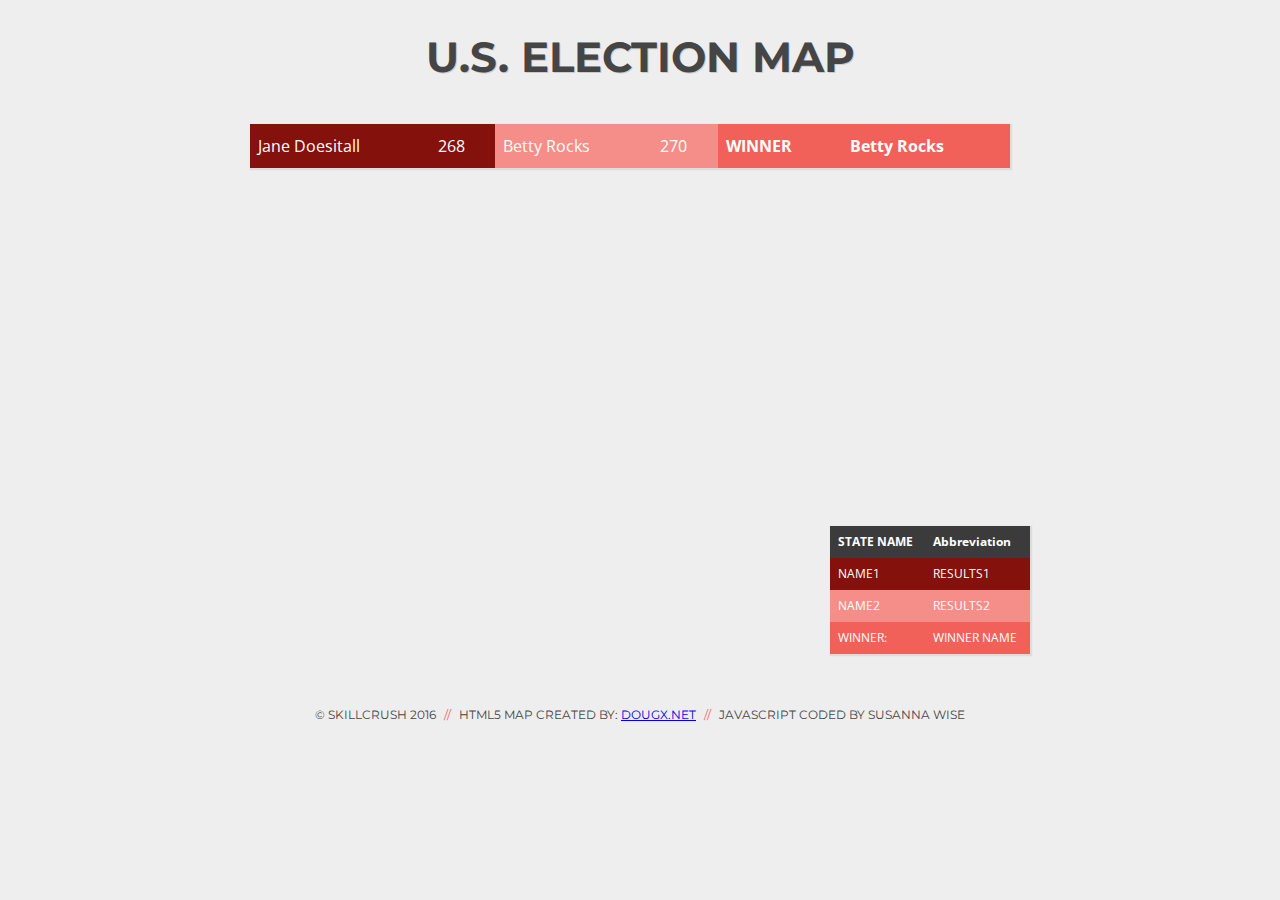
<file: election-map/index.html>
<html>
<head>
  <title>U.S. ELECTION MAP</title>

  <link href='http://fonts.googleapis.com/css?family=Open+Sans:400italic,400,700|Montserrat:400,700' rel='stylesheet' type='text/css'>
  <link href="https://fonts.googleapis.com/css?family=Bitter" rel="stylesheet">
  <link rel="stylesheet" type="text/css" href="style.css">

  <script type="text/javascript" src="https://s3.amazonaws.com/media.skillcrush.com/skillcrush/wp-content/uploads/2016/09/map.js"></script>
  <script src="script.js"></script>
</head>

<body onload="onLoad();" >
<div class="page">
  <header>
    <h1>U.S. ELECTION MAP</h1>
  </header>

  <div class="map-container">

    <canvas id="map_canvas" width="800" height="550" style="position:relative;">
    </canvas>

    <table id='stateResults' style="position:absolute; bottom:10px; right:10px;">
      <theader>
        <tr><th>STATE NAME</th><th>Abbreviation</th></tr>
      </theader>
      <tbody>
        <tr><td class="name-1">NAME1</td><td class="name-1">RESULTS1</td></tr>
        <tr><td class="name-2">NAME2</td><td class="name-2">RESULTS2</td></tr>
        <tr><td class="winner">WINNER:</td><td class="winner">WINNER NAME</td></tr>
      </tbody>
    </table>

    <table id='countryResults' style="position:absolute; top:10px; left:10px;">
      <tbody>
        <tr><td class="name-1">NAME1</td><td class="name-1">RESULTS1</td><td class="name-2">NAME2</td><td class="name-2">RESULTS2</td><th>WINNER</th><th>Name</th></tr>
      </tbody>
    </table>

  </div>
  <br clear="all">
  <footer>
    <p>&copy; Skillcrush 2016  <span>//</span>  HTML5 Map Created By: <a href="http://dougx.net/map/usmap.html" target="_blank">DougX.net</a> <span>//</span> JavaScript coded by Susanna Wise</p>
  </footer>

  <script type="text/javascript" src="script.js"></script>
</div>
</body>
</html>
</file>
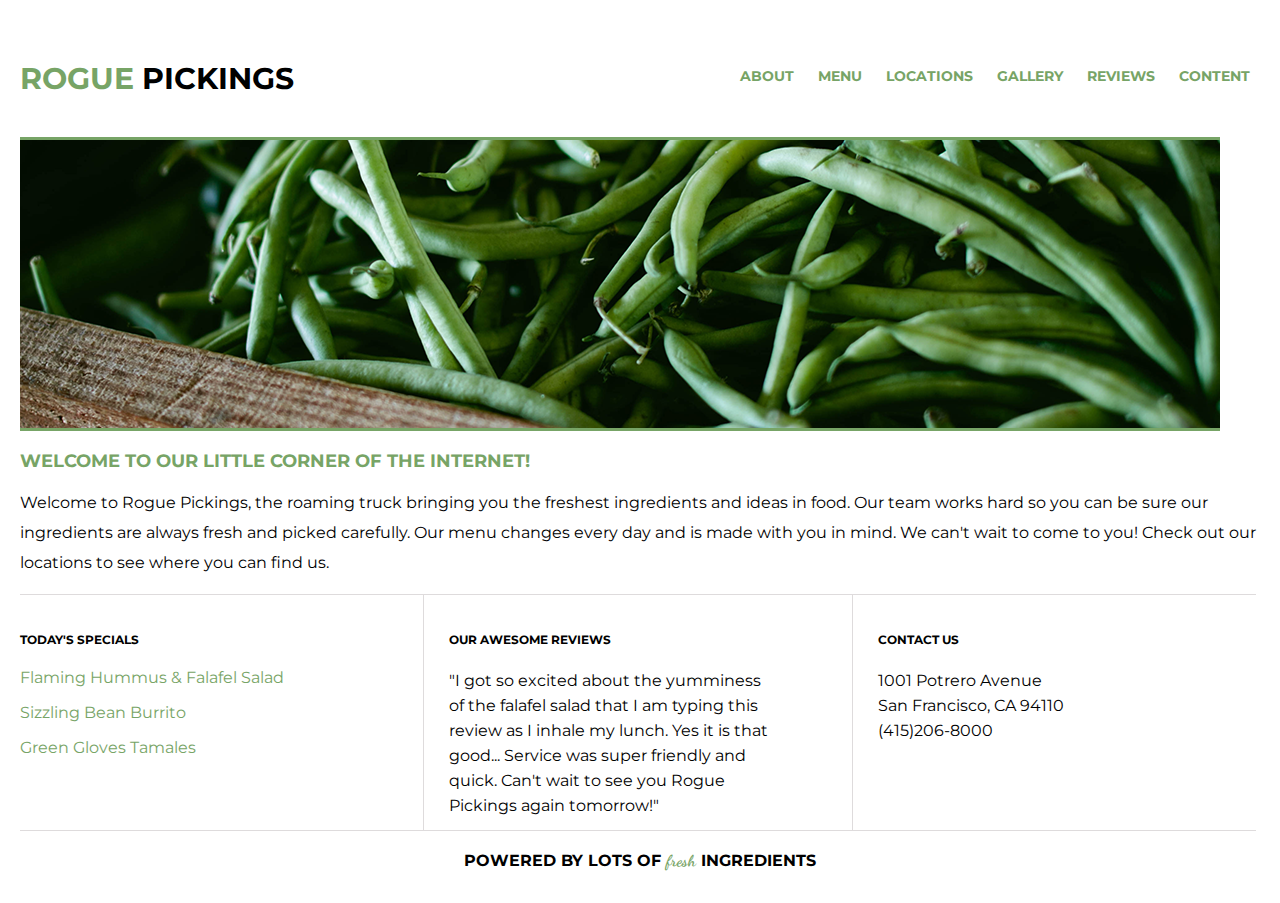
<file: rogue-pickings/index.html>
<!doctype html>
<html lang="en">
  <head>
    <title>"Rogue Pickings"</title>
    <link rel="stylesheet" href="css/normalize.css">
    <link rel="stylesheet" href="css/main.css">
    <link href='https://fonts.googleapis.com/css?family=Montserrat:400,700' rel='stylesheet' type='text/css'>
    <link href='https://fonts.googleapis.com/css?family=Dancing+Script:700' rel='stylesheet' type='text/css'>
  </head>
  <body>
    <header>
      <div class="full-width">
      <div class="half-width">
        <h1><span>Rogue</span> Pickings</h1>
      </div>
      <div class="half-width">
        <nav>
          <ul>
            <li><a href="#about">About</a></li>
            <li><a href="#menu">Menu</a></li>
            <li><a href="#locations">Locations</a></li>
            <li><a href="#gallery">Gallery</a></li>
            <li><a href="#reviews">Reviews</a></li>
            <li><a href="#content">Content</a></li>
          </ul>
        </nav>
      </div>
      <img src="img/hero-image.png" alt="Green Beans" id="beans-img" />
    </header>
    <main>
      <section id="about">
        <div class="full-width">
          <h2>Welcome to our little corner of the internet!</h2>
          <p>Welcome to Rogue Pickings, the roaming truck bringing you the freshest ingredients and ideas in food. Our team works hard so you can be sure our ingredients are always fresh and picked carefully. Our menu changes every day and is made with you in mind. We can't wait to come to you! Check out our locations to see where you can find us.</p>
        </div>
      </section>
      <section id="menu">
        <div class="third-width">
          <h3>Today's Specials</h3>
          <p>Flaming Hummus &amp; Falafel Salad</p>
          <p>Sizzling Bean Burrito</p>
          <p>Green Gloves Tamales</p>
        </div>
      </section>
      <section id="reviews">
        <div class="third-width">
          <h3>Our Awesome Reviews</h3>
          <p>"I got so excited about the yumminess of the falafel salad that I am typing this review as I inhale my lunch. Yes it is that good... Service was super friendly and quick. Can't wait to see you Rogue Pickings again tomorrow!"</p>
        </div>
      </section>
      <section id="locations">
        <div class="third-width">
          <h3>Contact Us</h3>
          <p>1001 Potrero Avenue<br>San Francisco, CA 94110<br>(415)206-8000</p>
        </div>
      </section>
      </div>
    </main>
    <footer>
      <div class="full-width">
        <h2>Powered by lots of <span>fresh</span> ingredients</h2>
      </div>
    </footer>
  </body>
</html>
</file>
<file: election-map/style.css>
.page {
  width: 80%;
  max-width: 960px;
  margin: 0 auto;
  text-align: left;
  background-color: #eee;
}

body {
  font: 16px/26px 'Open Sans', Helvetica, Arial, sans-serif;
  color: #454545;
  margin: 0px;
  padding: 0px;
  background-color: #eee;
}

header {
  padding: 0.75em 0;
  text-align: center;
  font-family: 'Montserrat', serif;
  font-size: 21px;
  text-shadow: 1px 1px #ccc;
}

.map-container {
  width:800px;
  margin: 0 auto;
  position:relative;
}

#stateResults {
  width: 25%;
  font: 12px/16px 'Open Sans', Helvetica, Arial, sans-serif;
  color: #454545;
}

#countryResults {
  width: 95%;
  font: 16px/28px 'Open Sans', Helvetica, Arial, sans-serif;
  color: #454545;
}
#stateResults, #countryResults {
  border-collapse: collapse;
  background-color: #f2f2f2;
  -webkit-box-shadow: 1px 1px 1px 1px rgba(204,204,204,0.5);
  -moz-box-shadow: 1px 1px 1px 1px rgba(204,204,204,0.5);
  box-shadow: 1px 1px 1px 1px rgba(204,204,204,0.5);
}

th, td {
  text-align: left;
  padding: 8px;
}
#stateResults th{
  background-color: #3b3b3b;
  color: white;
}
#countryResults th {
  background-color: #f16059;
  color: white;
}
.name-1 {
  background-color: rgb(132,17,11);
  color: white;
}
.name-2 {
  background-color: rgb(245, 141, 136);
  color: white;
}
.winner {
  background-color: #f16059;
  color: white;
}

footer p {
  font-family: "Montserrat", sans-serif;
  font-size: 12px;
  text-align: center;
  text-transform: uppercase;
}
footer span {
  color: #f16059;
  padding: 0 5px;
}
</file>
<file: rogue-pickings/css/main.css>
/***** BASE STYLES *****/
body {
  font-family: 'Montserrat', sans-serif;
  padding: 20px;
}

h3 {
  font-weight: bold;
  font-size: 12px;
  text-transform: uppercase;
  padding-bottom: 5px;
}

/***** GRID *****/
.full-width {
  width: 100%;
  margin: 0 auto;
  clear: both;
}

.half-width {
  width: 50%;
  float: left;
}

.third-width {
  width: 32.5%;
  float: left;
  height: 210px;
  padding-top: 25px;
}

/***** HEADER *****/
header h1 {
  padding:20px 0;
  text-transform: uppercase;
  font-size: 30px;
  color: #000000;
  font-weight: bold;
}

header h1 span {
  color: #77a466;
}

nav {
  float: right;
  padding: 30px 0;
}

nav ul li{
    display: inline-block;
    padding:0 10px;
}

nav ul li a {
  text-transform: uppercase;
  color: #77a466;
  font-weight: bold;
  font-size: 14px;
  text-decoration: none;
}

#beans-img {
  border-top: 3px solid #77a466;
  border-bottom: 3px solid #77a466;
}

/***** ABOUT *****/
#about h2 {
  font-weight: bold;
  font-size: 18px;
  color: #77a466;
  text-transform: uppercase;
}

#about p {
  font-size: 16px;
  line-height: 30px;
}

/***** MENU *****/
#menu p {
  list-style: none;
  color: #77a466;
  text-align: left;
  font-size: 16px;
}

#menu .third-width {
  border-top: 1px solid #dedbdc;
  border-bottom: 1px solid #dedbdc;
}

/***** REVIEWS *****/
#reviews .third-width {
  border: 1px solid #dedbdc;
  padding-left: 25px;
}

#reviews p {
  width: 325px;
  line-height: 25px;
}

/***** LOCATIONS *****/
#locations .third-width {
  border-top: 1px solid #dedbdc;
  border-bottom: 1px solid #dedbdc;
}
#locations h3 {
  padding-left: 25px;
}
#locations p {
  line-height: 25px;
  padding-left: 25px;
}

/***** FOOTER *****/
footer h2 {
  text-align: center;
  text-transform: uppercase;
  font-size: 16px;
  padding-top: 20px;
}

footer h2 span {
  font-family: 'Dancing Script', cursive;
  text-transform: none;
  color: #77a466;
}
</file>
